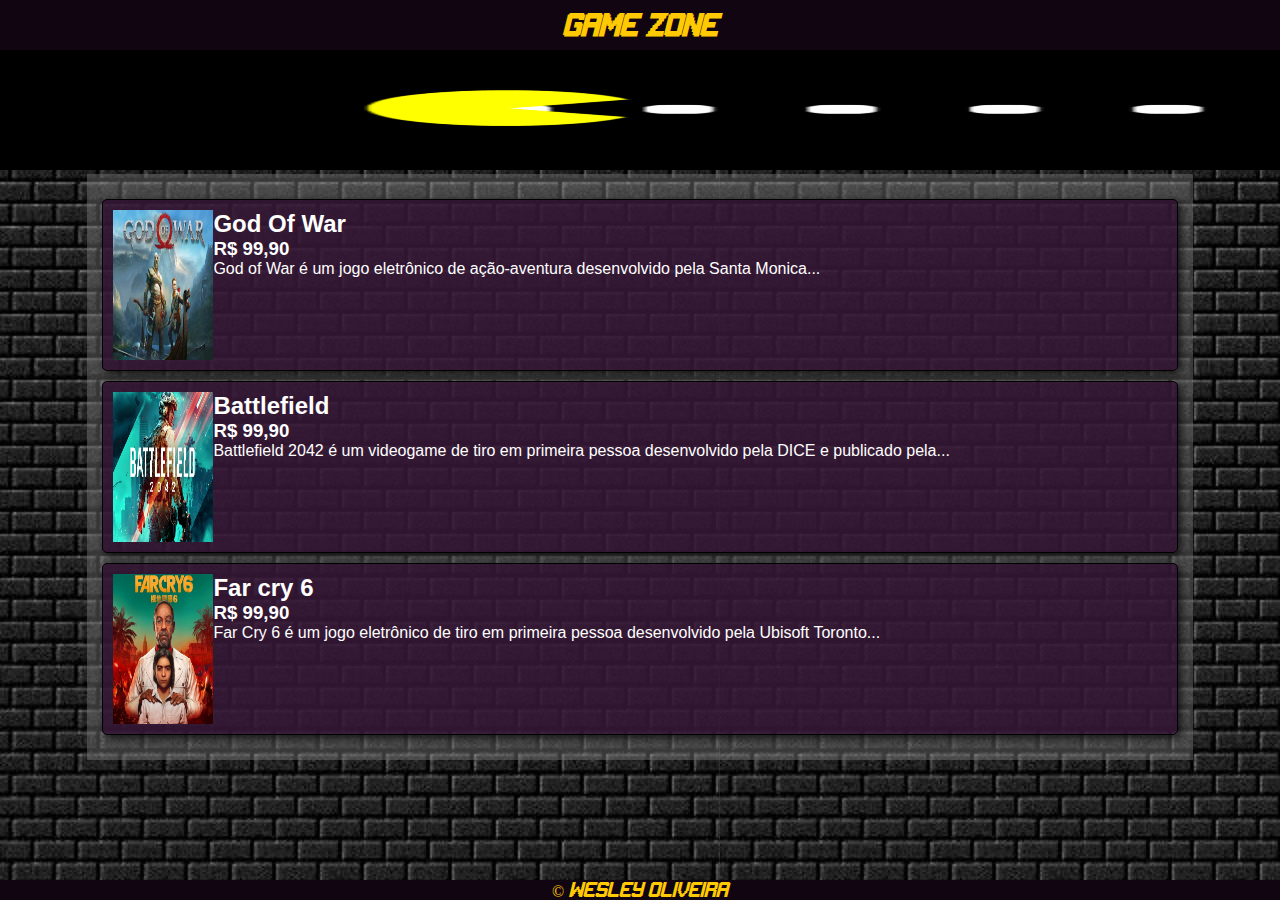
<file: index.html>
<!DOCTYPE html>
<html lang="pt-BR">
<head>
    <meta charset="UTF-8">
    <meta http-equiv="X-UA-Compatible" content="IE=edge">
    <meta name="viewport" content="width=device-width, initial-scale=1.0">
    <link rel="shortcut icon" href="icon/favicon.ico" type="image/x-icon">
    <link rel="icon" href="icon/favicon-512x512.png" type="image/png">
    <link rel="stylesheet" href="css/styles.css">

    <link rel="stylesheet" href="https://cdnjs.cloudflare.com/ajax/libs/font-awesome/5.15.4/css/all.min.css" integrity="sha512-1ycn6IcaQQ40/MKBW2W4Rhis/DbILU74C1vSrLJxCq57o941Ym01SwNsOMqvEBFlcgUa6xLiPY/NS5R+E6ztJQ==" crossorigin="anonymous" referrerpolicy="no-referrer" />

    <link rel="manifest" href="manifest.json">
    

    <title>GAME ZONE</title>
</head>
<body>
    
   
   
    <header id="titulo_principal">
        
        <h1><em>GAME ZONE</em></h1>
    </header>
    
    <aside>
              <img width="100%" height="120" src="img/pacman.gif" alt="">
    </aside>

    <main id="conteudo">
        <ul class="lista">
            <li class="click_Gow" ><a href="produtos/Gow.html">
                <article class="produto">
                    <img width="100"  src="img/gow.jpg" alt="">
                    <div class="descricao_produto">
                        <h2 class="titulo_produto">God Of War</h2>
                        <h3>R$ 99,90</h3>
                        <p>God of War é um jogo eletrônico de ação-aventura desenvolvido pela Santa Monica...  </p>
                    </div>
                </article>
            </a></li>


            <li class="click_bf"><a href="produtos/bf.html">
                <article class="produto">
                    <img width="100" src="img/BF.jpg" alt="">
                    <div class="descricao_produto">
                        <h2 class="titulo_produto">Battlefield</h2>
                        <h3>R$ 99,90</h3>
                        <p>Battlefield 2042 é um videogame de tiro em primeira pessoa desenvolvido pela DICE e publicado pela...</p>
                    </div>
                </article>
            </a></li>

            <li class="click_far"><a href="produtos/farcry.html">
                <article class="produto">
                    <img width="100" src="img/farcry6.jpg" alt="">
                    <div class="descricao_produto">
                        <h2 class="titulo_produto">Far cry 6</h2>
                        <h3>R$ 99,90</h3>
                        <p>Far Cry 6 é um jogo eletrônico de tiro em primeira pessoa desenvolvido pela Ubisoft Toronto... </p>
                    </div>
                </article>
            </a></li>

            

        </ul>
    </main>

    <footer id="rodape">
        <a href=""> &copy; <em>Wesley Oliveira</em></a>
    </footer>

    <script src="js/script.js"></script>
</body>
</html>
</file>
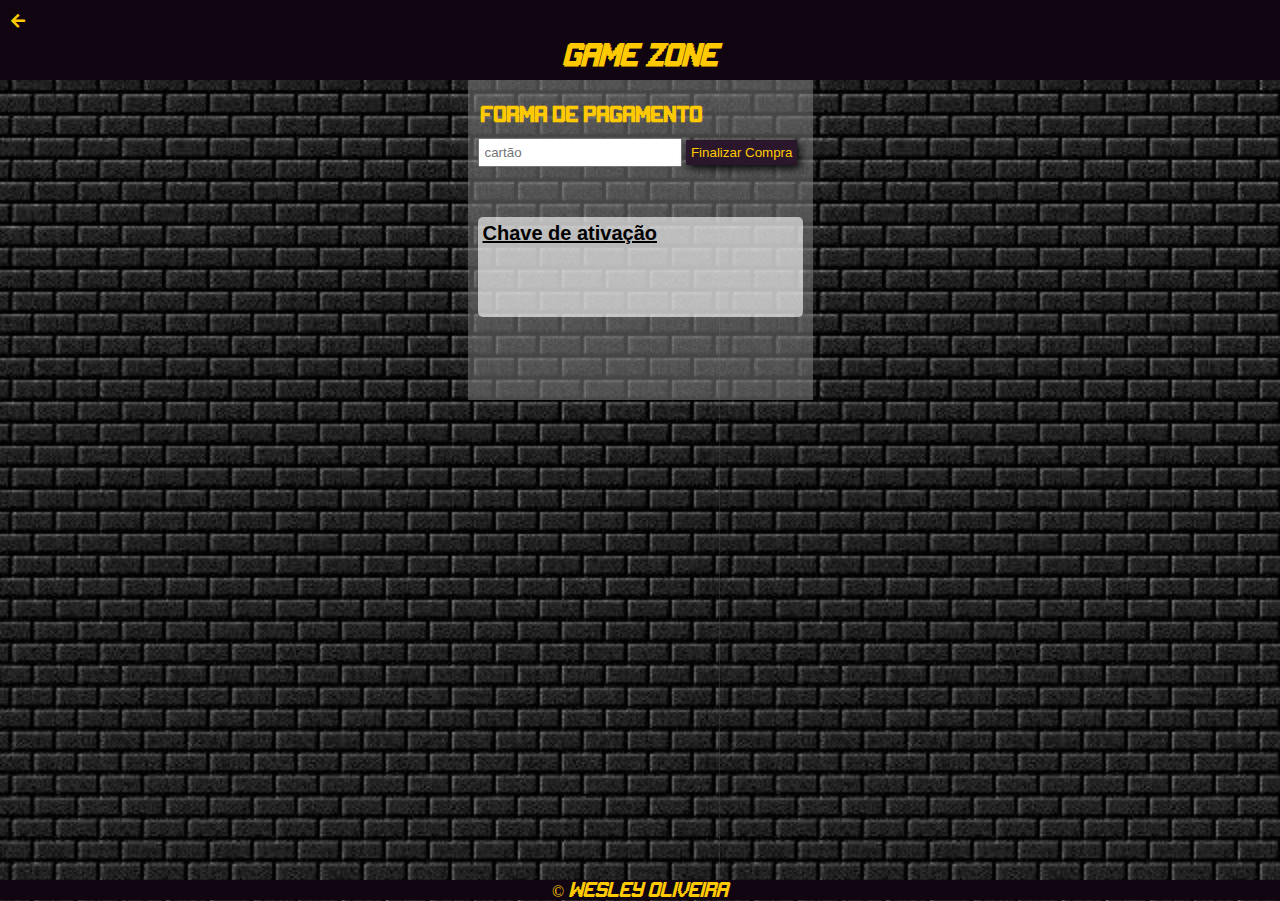
<file: finalizar_compra.html>
<!DOCTYPE html>
<html lang="pt-BR">
<head>
    <meta charset="UTF-8">
    <meta http-equiv="X-UA-Compatible" content="IE=edge">
    <meta name="viewport" content="width=device-width, initial-scale=1.0">
    <link rel="shortcut icon" href="icon/favicon.ico" type="image/x-icon">
    <link  rel = "shortcut icon"  href = "icon/favicon-512x512.png"  type = "image / png" >
    <link rel="stylesheet" href="css/styles.css">

    <link rel="stylesheet" href="https://cdnjs.cloudflare.com/ajax/libs/font-awesome/5.15.4/css/all.min.css" integrity="sha512-1ycn6IcaQQ40/MKBW2W4Rhis/DbILU74C1vSrLJxCq57o941Ym01SwNsOMqvEBFlcgUa6xLiPY/NS5R+E6ztJQ==" crossorigin="anonymous" referrerpolicy="no-referrer" />

    
    <link rel="manifest" href="manifest.json">
  

    <title>GAME ZONE</title>
</head>
<body>
    
   
    
    <nav id="menu">
        <a href="index.html"><i class="fas fa-arrow-left"></i></a>
    </nav>
    <header id="titulo_principal">
        <h1><em>GAME ZONE</em></h1>
    </header>
    
    <main id="compra">
        <article class="forma">
            <h1 class="titulo_pag">Forma de pagamento</h1>
            <input placeholder="cartão" type="number" name="cartao" id="cartao">
            
            <input  id="gerachave" type="button" value="Finalizar Compra" onclick="chavealeatoria()">
        </article>
        <article>

            <div id="chave">

                <h3>Chave de ativação</h3>

                <p id="key"></p> 

            </div>
        </article>
        
    </main>

    <footer id="rodape1">
        <a href=""> &copy; <em>Wesley Oliveira</em></a>
    </footer>

    <script src="js/script.js"></script>    
</body>
</html>
</file>
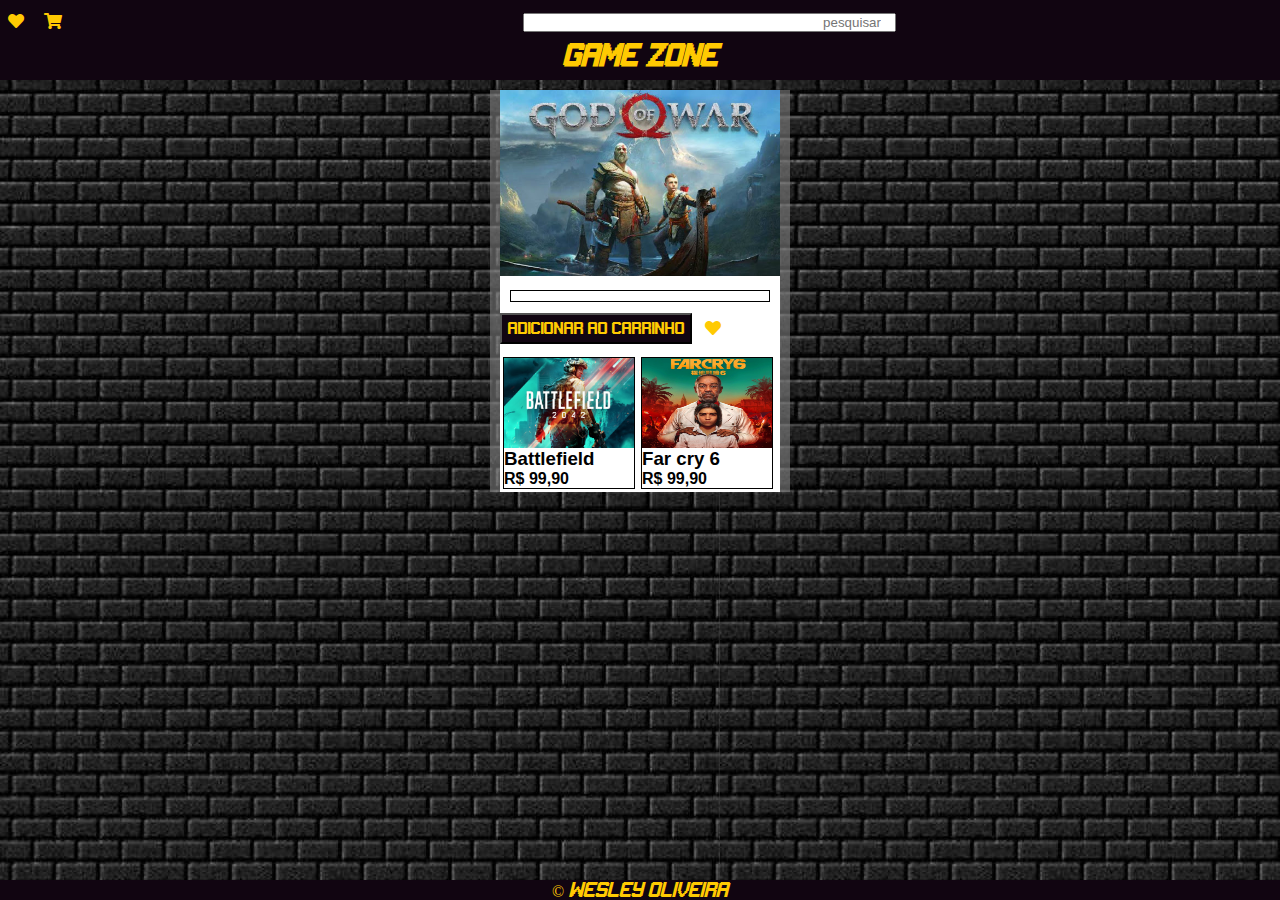
<file: visualizar.html>
<!DOCTYPE html>
<html lang="pt-BR">
<head>
    <meta charset="UTF-8">
    <meta http-equiv="X-UA-Compatible" content="IE=edge">
    <meta name="viewport" content="width=device-width, initial-scale=1.0">
    <link rel="shortcut icon" href="icon/favicon.ico" type="image/x-icon">
    <link  rel = "shortcut icon"  href = "icon/favicon.ico"  type = "image / x-icon" >
    <link rel="stylesheet" href="css/styles.css">

    <link rel="stylesheet" href="https://cdnjs.cloudflare.com/ajax/libs/font-awesome/5.15.4/css/all.min.css" integrity="sha512-1ycn6IcaQQ40/MKBW2W4Rhis/DbILU74C1vSrLJxCq57o941Ym01SwNsOMqvEBFlcgUa6xLiPY/NS5R+E6ztJQ==" crossorigin="anonymous" referrerpolicy="no-referrer" />

    <title>GAME ZONE</title>
</head>
<body>
    
   
    <nav id="menu">
        
        <i class="fas fa-heart"></i>
        <i class="fas fa-shopping-cart"></i>
        <input type="search" name="Pesquisar" id="search" placeholder="pesquisar">
    </nav>

    <header id="titulo_principal">
        <h1><em>GAME ZONE</em></h1>
    </header>
    
    <main id="visualizar">
        <article class="visualiza_produto">
                <img id="img_produto" width="100%"  src="img/gow.jpg" alt="god of war">
                <div class="descricao_produto2">
                    <h2 class="titulo_produto2"></h2>
                    <h3 id="preco"></h3>
                    <p id="desc_produto"></p>
                </div>
                <input class="btnadiciona" type="button" value="Adicionar ao Carrinho">
                <i class="fas fa-heart"></i>
                <ul class="recomendados">

                    <li><article class="produto1">
                        
                        <div class="produtos_recomendados">
                            <img width="130" height="90" src="img/BF.jpg" alt="">
                            <h3 class="titulo_produto">Battlefield</h3>
                            <h4>R$ 99,90</h4>
                        </div>
                    </article></li>
                    <li><article class="produto1">
                        
                        <div class="produtos_recomendados">
                            <img width="130" height="90" src="img/farcry6.jpg" alt="">
                            <h3 class="titulo_produto">Far cry 6</h3>
                            <h4>R$ 99,90</h4>
                        </div>
                    </article></li>

                </ul>
            </article>
    </main>

    <footer id="rodape">
        <a href=""> &copy; <em>Wesley Oliveira</em></a>
    </footer>

    <script src="js/script.js"></script>
</body>
</html>
</file>
<file: css/styles.css>
@charset "UTF-8";
:root{

    --branco: #fff;
    --corPrin: #FFCA02;
    
}
@font-face {
    font-family: "pacman" ;
    src: url(../fonts/Gameplay.ttf);
    font-weight: lighter;
}
*{
    margin: 0;
    padding: 0;
}
body{
    font-family: Arial;
    background-image: url(../img/tijolos.jpg);
}
#menu{
    width: 100%;
    background-color: #110511;
    height: 25px;
    padding-top: 5px;
}

#menu>a{
    padding: 0 3px;
}


.item{
    color: var(--corPrin);
    text-decoration: none;
    padding: 10px;
    list-style: none;
    width: 20p;
    font-size: 20px;
}

i{
    padding: 8px;
    color: var(--corPrin);
}
#titulo_principal{
    text-align: center;
    font-size: 12px;
    color: var(--corPrin) ;
    width: 100%;
    height: 30px;
    background-color: #110511;
    padding: 10px 0;
    font-family: "pacman";
}

#conteudo{
    padding: 15px ;
    background-color: #8080806e;
    margin: auto;
    width: 84%;
    height: 100%;
}

#rodape{
    width: 100%;
    height: 20px;
    text-align: center;
    bottom: 0;
    background-color: #110511;
    position: fixed;
}

#rodape1{
    width: 100%;
    height: 20px;
    text-align: center;
    bottom: 0;
    background-color: #110511;
    position: absolute;
}

#rodape1>a{
    font-family: "pacman";
    text-decoration: none;
    color: var(--corPrin);
    padding-top:10px;
    
}

#rodape>a{
    font-family: "pacman";
    text-decoration: none;
    color: var(--corPrin);
    padding-top:10px;
    
}

#search{
    text-align: right;
    padding-left: 15%;
    margin-left: 35%;
    
}
    


.lista{
    list-style: none;
}
.lista>li{
    margin: 10px 0;
    border: 1px solid #000;
    padding: 10px;
    border-radius: 5px;
    background-color: #2e0a2ec4;
    color: var(--branco);
    box-shadow: 3px 3px 9px #000000bf;
}
.produto{
    display: flex;
    flex-direction: row;
    height: 150px;
    
}

.descricao_produto2{
    margin: 10px;
    border: 1px solid #000;
    padding: 5px;
}


.btn{
    display: flex;
    flex-direction: row;
}

.recomendados{
    display: flex;
    flex-direction: row;
    list-style: none;
    margin-top: 10px;
}
.recomendados>li{
    border: 1px solid #000;
    width: 130px;
    height: 130px;
    margin-left: 5px;
    margin: 3px;
}
#visualizar{
    margin: auto;
    width: 300px;
    background-color: rgba(128, 128, 128, 0.61);
}
.visualiza_produto{
    background-color: var(--branco);
    margin: 10px;
}
.produtos_recomendados{
    display: flex;
    flex-direction: column;
}

.btnadiciona{
    background-color: #110511;
    color: var(--corPrin);
    font-family: "pacman";
    padding: 2%;
}

#btnadiciona{
    background-color: #110511;
    color: var(--corPrin);
    font-family: "pacman";
    padding: 2%;
}
.titulo_produto2{
    
    font-family: "pacman";
}

.carrinho>li{
    background-color: #ffffffce;
    margin-bottom: 10px;
    width: 130px;
    padding: 5%;
    border-radius: 5px;
}

.titulo_pag{
    font-family: "pacman";
    margin-bottom: 10px;
    margin-top: 10px;
    color: var(--corPrin);
    font-size: 17px;
    padding: 3px ;
}

#chave{
    background-color: #ffffff9e;
    height: 90px;
    border-radius: 5px;
    padding: 5px;
    margin-top: 50px;
}
#chave>h3{
    text-decoration: underline;
    font-size: 20px;
}

.lista>li>a{
    text-decoration: none;
    color: var(--branco);
}
#compra{
    background-color: #8080808a;
    width: 325px;
    margin: auto;
    height: 300px;
    padding: 10px;
}
#gerachave{
    padding: 5px;
    border: none;
    box-shadow: 3px 3px 9px #000;
    background-color: #2b172b;
    color:var(--corPrin);
}
#cartao{
    padding: 5px;
    width: 190px;
}
</file>
